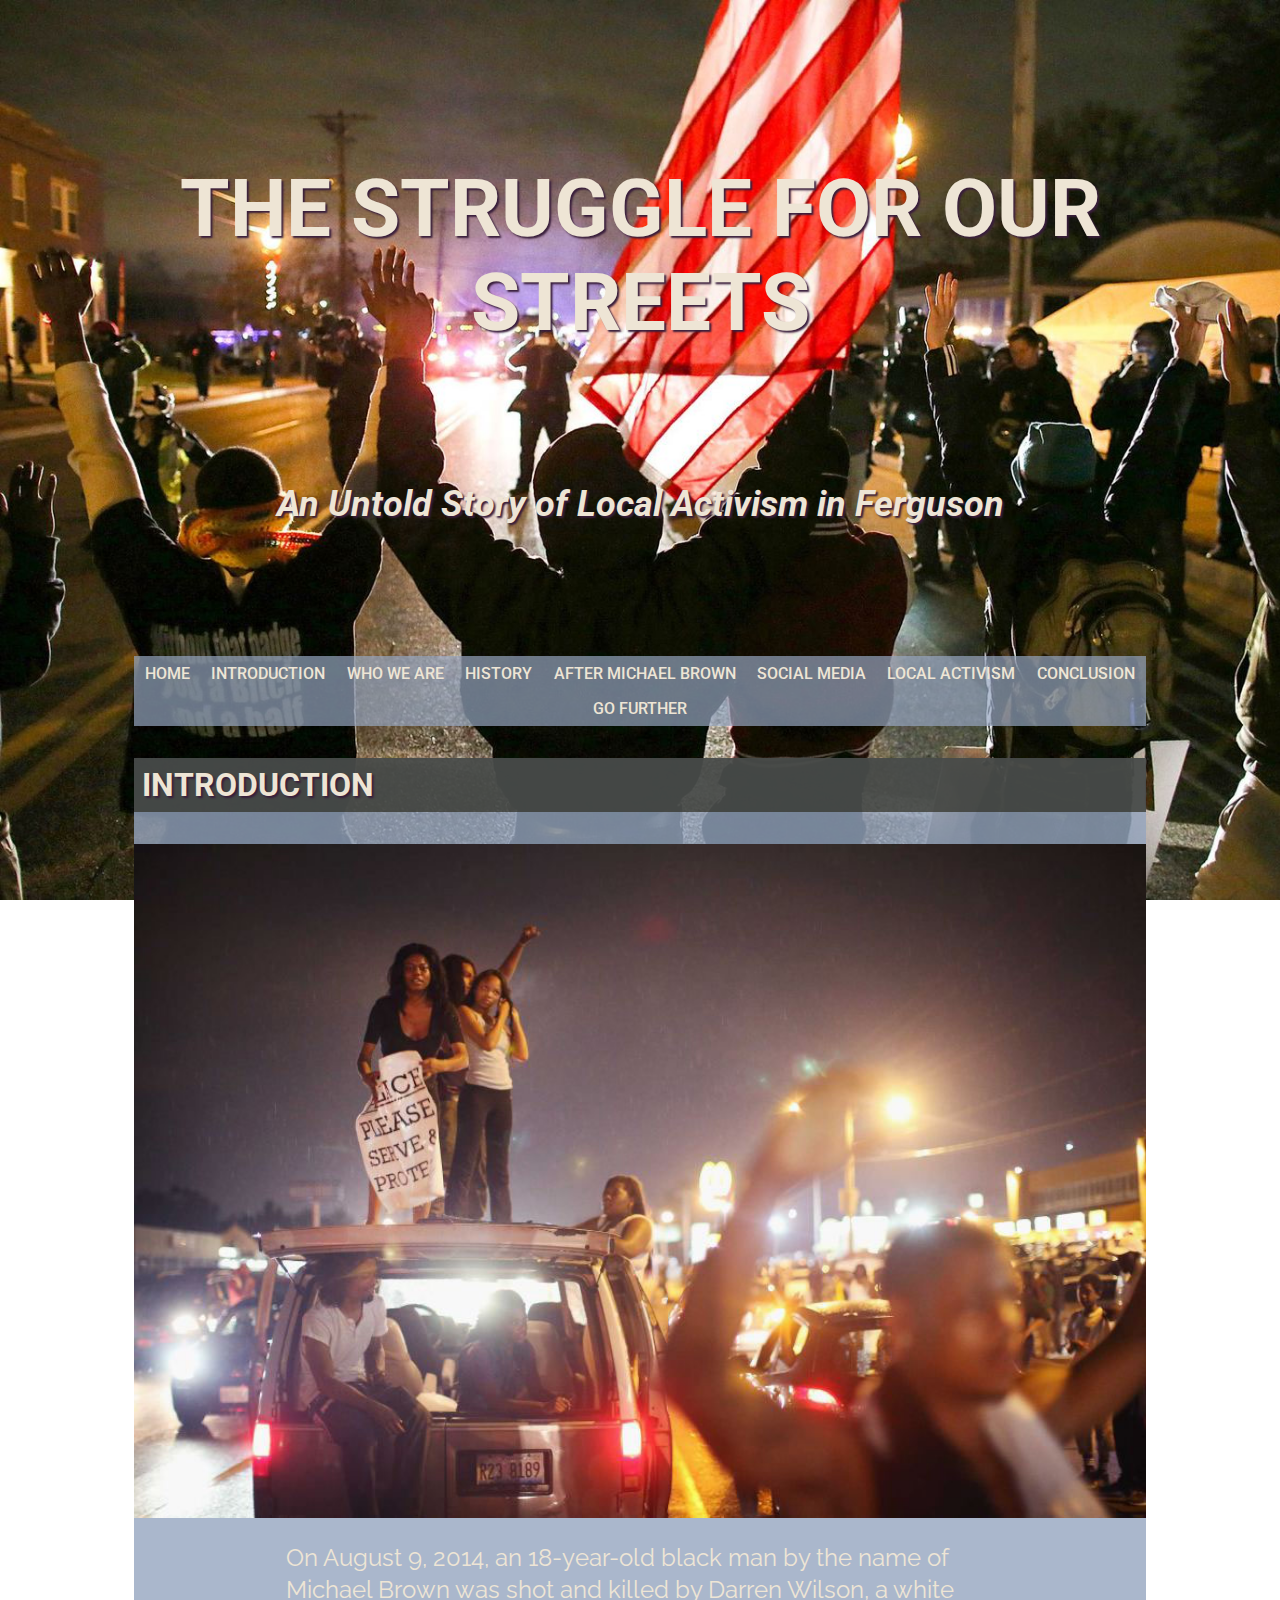
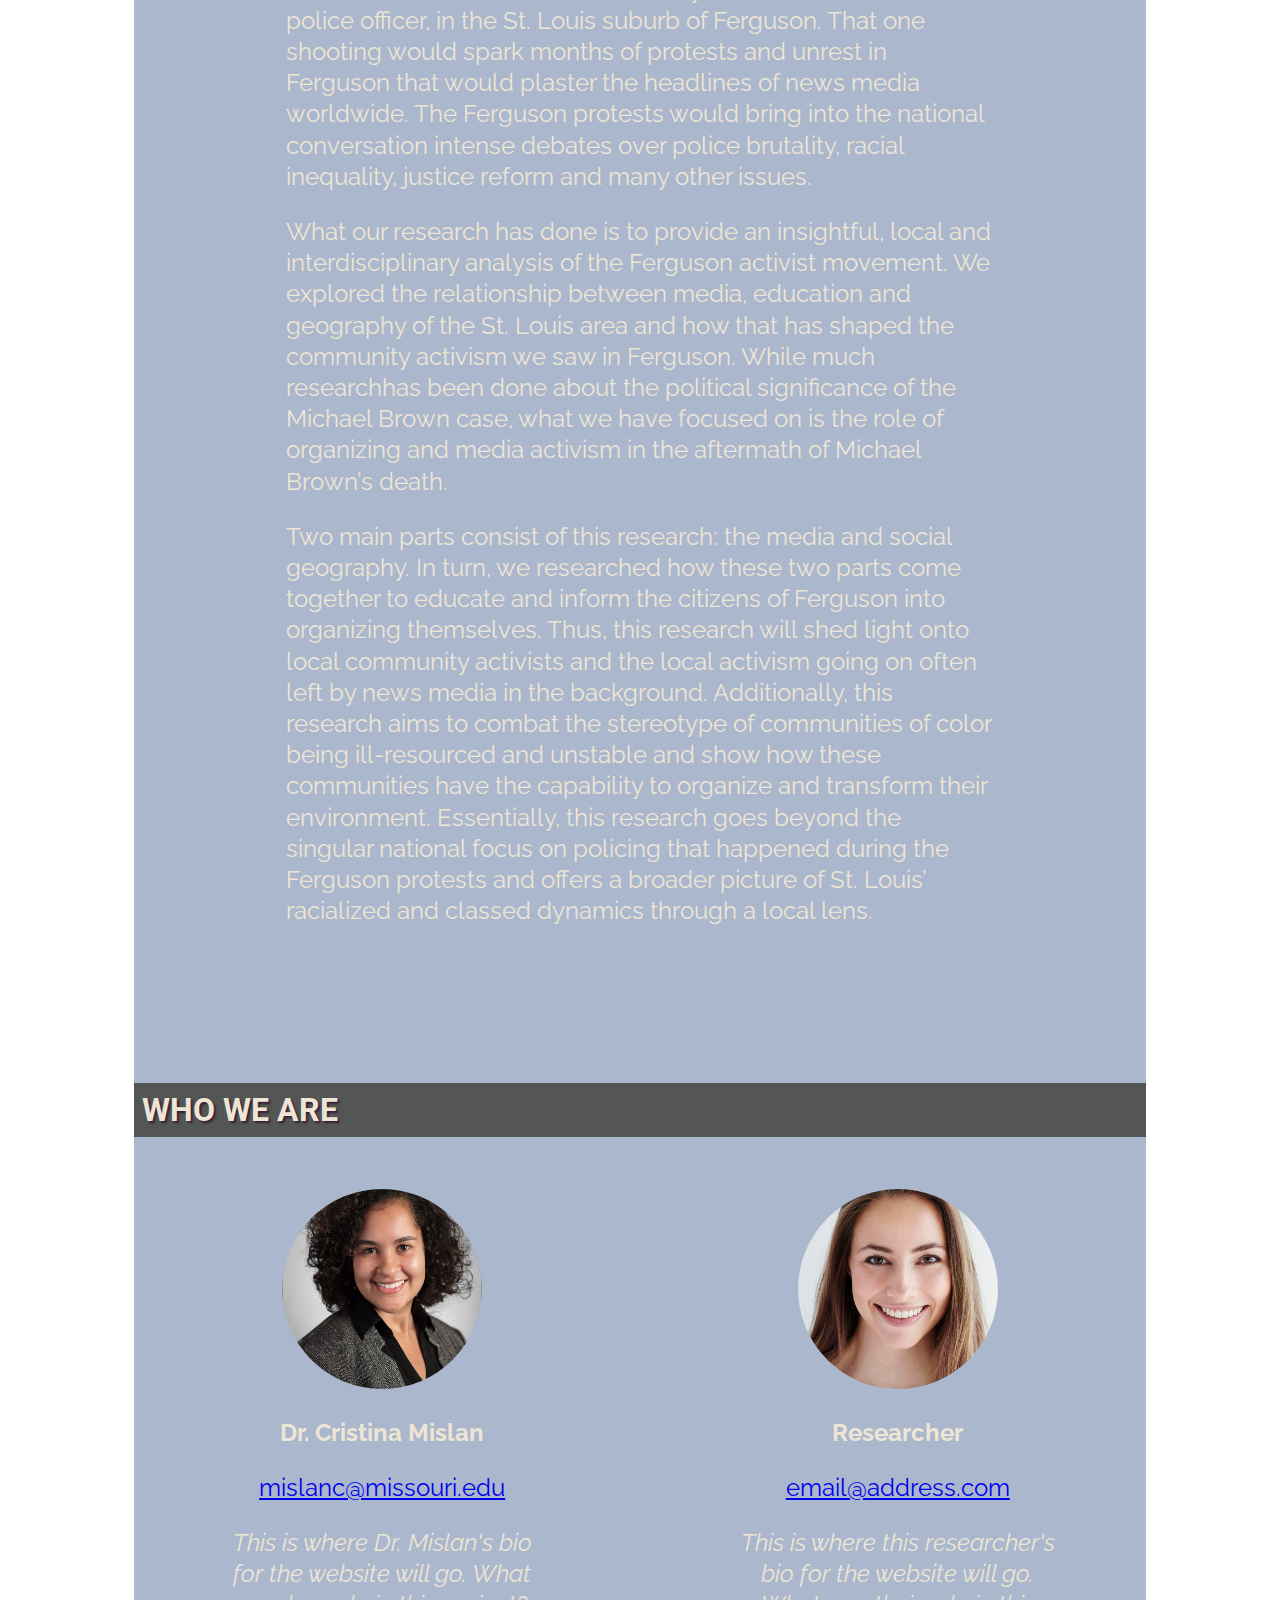
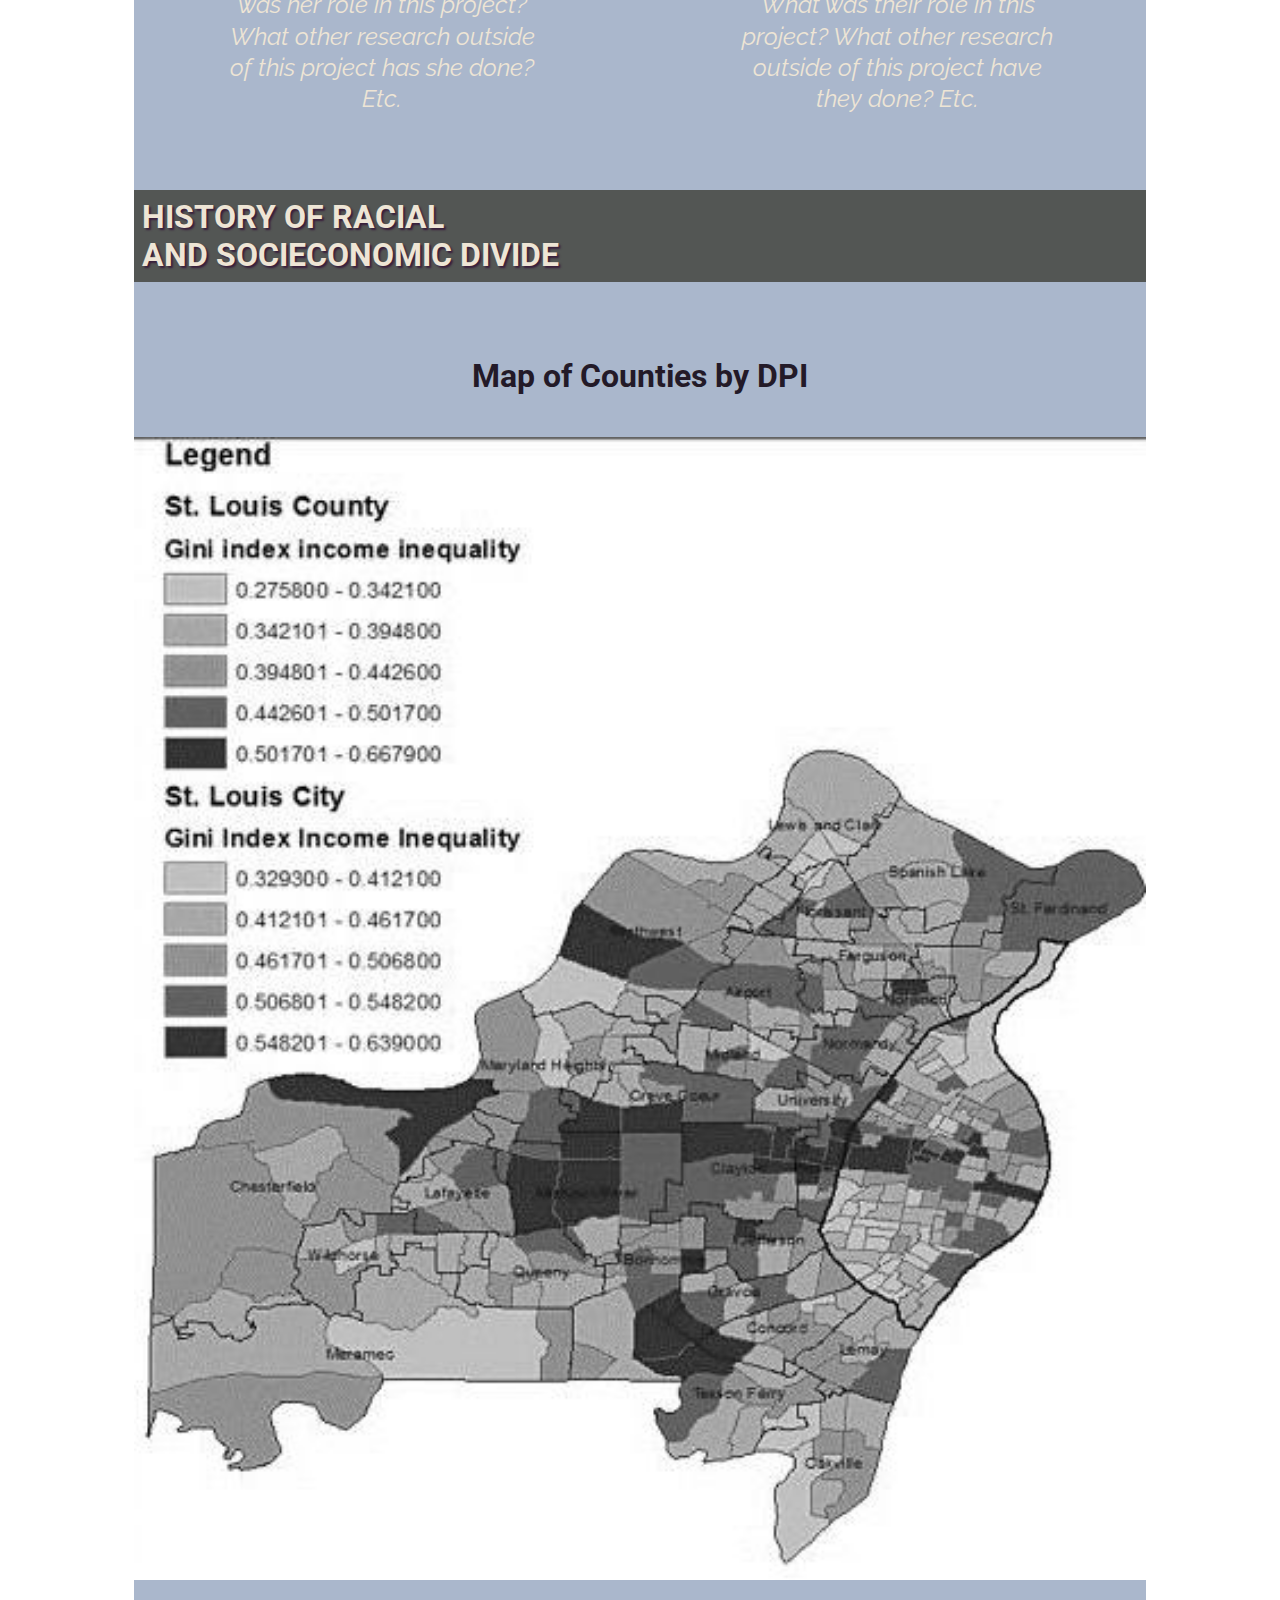
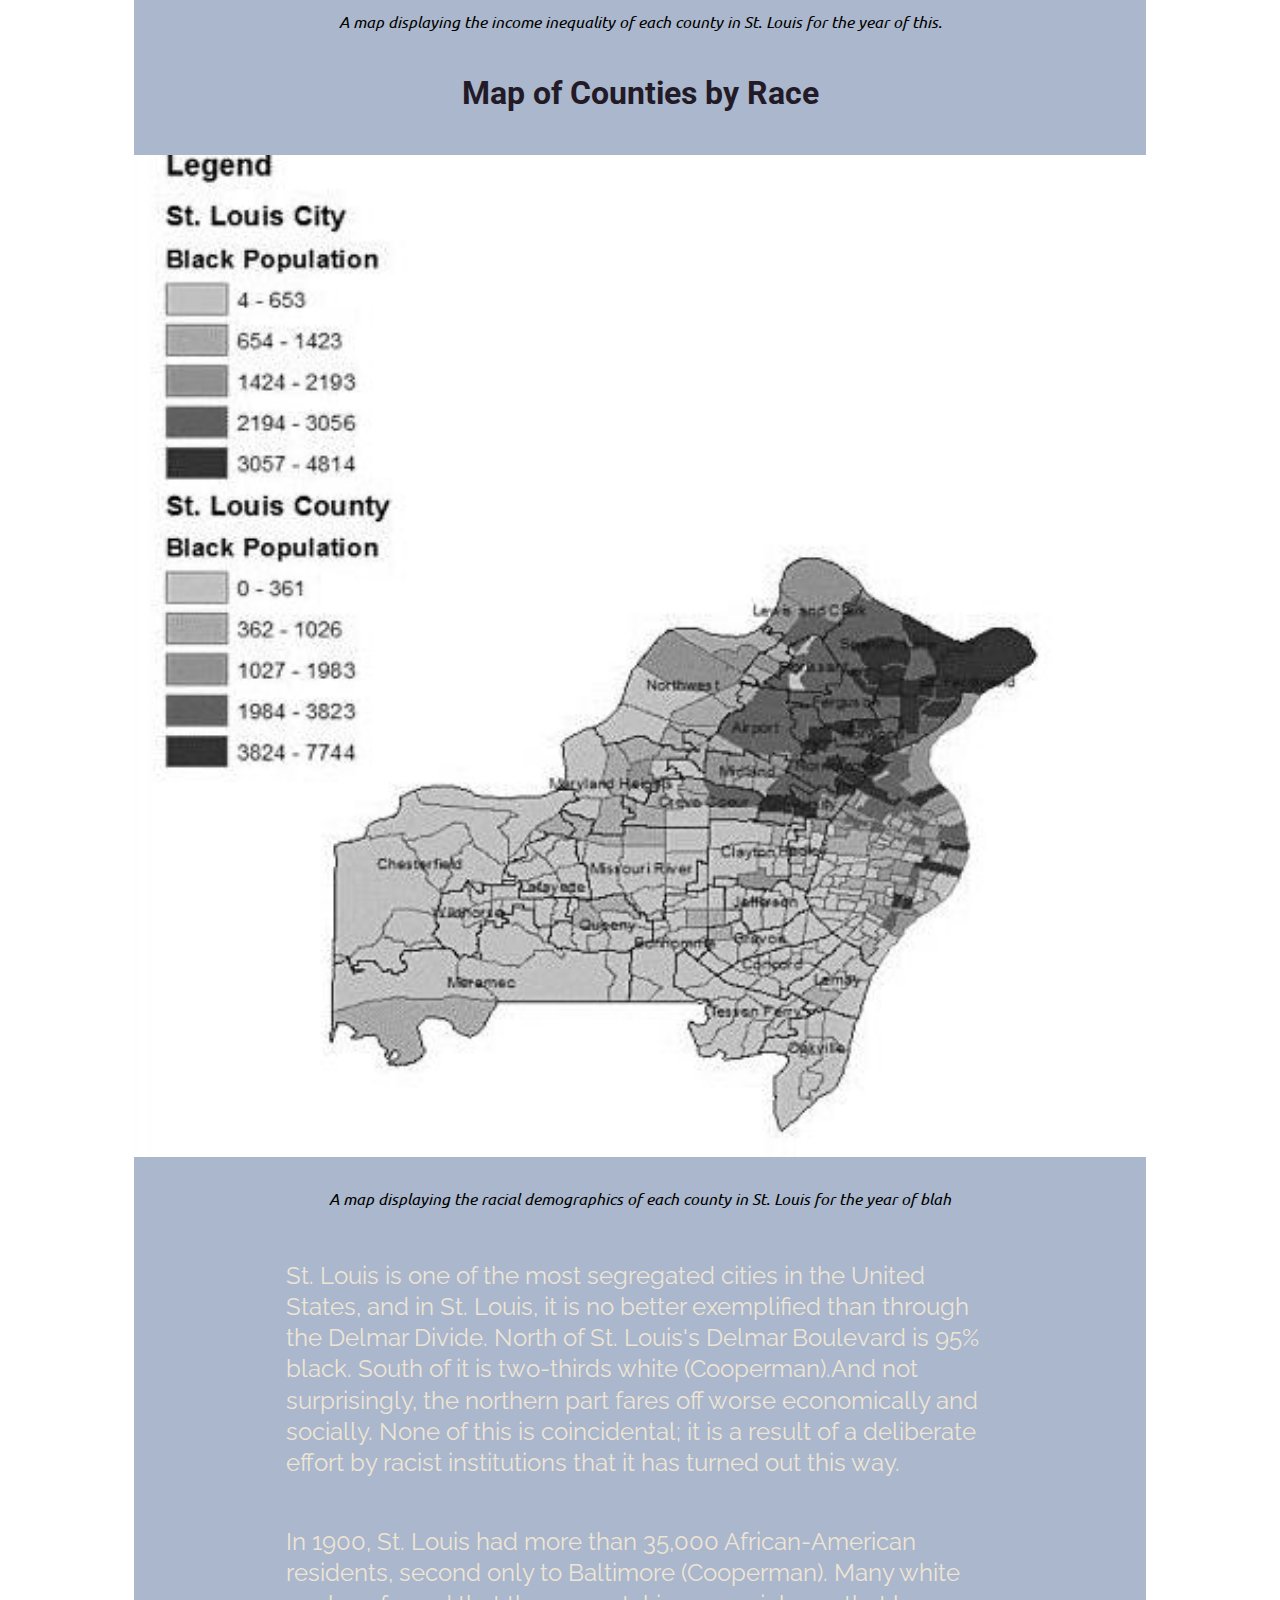
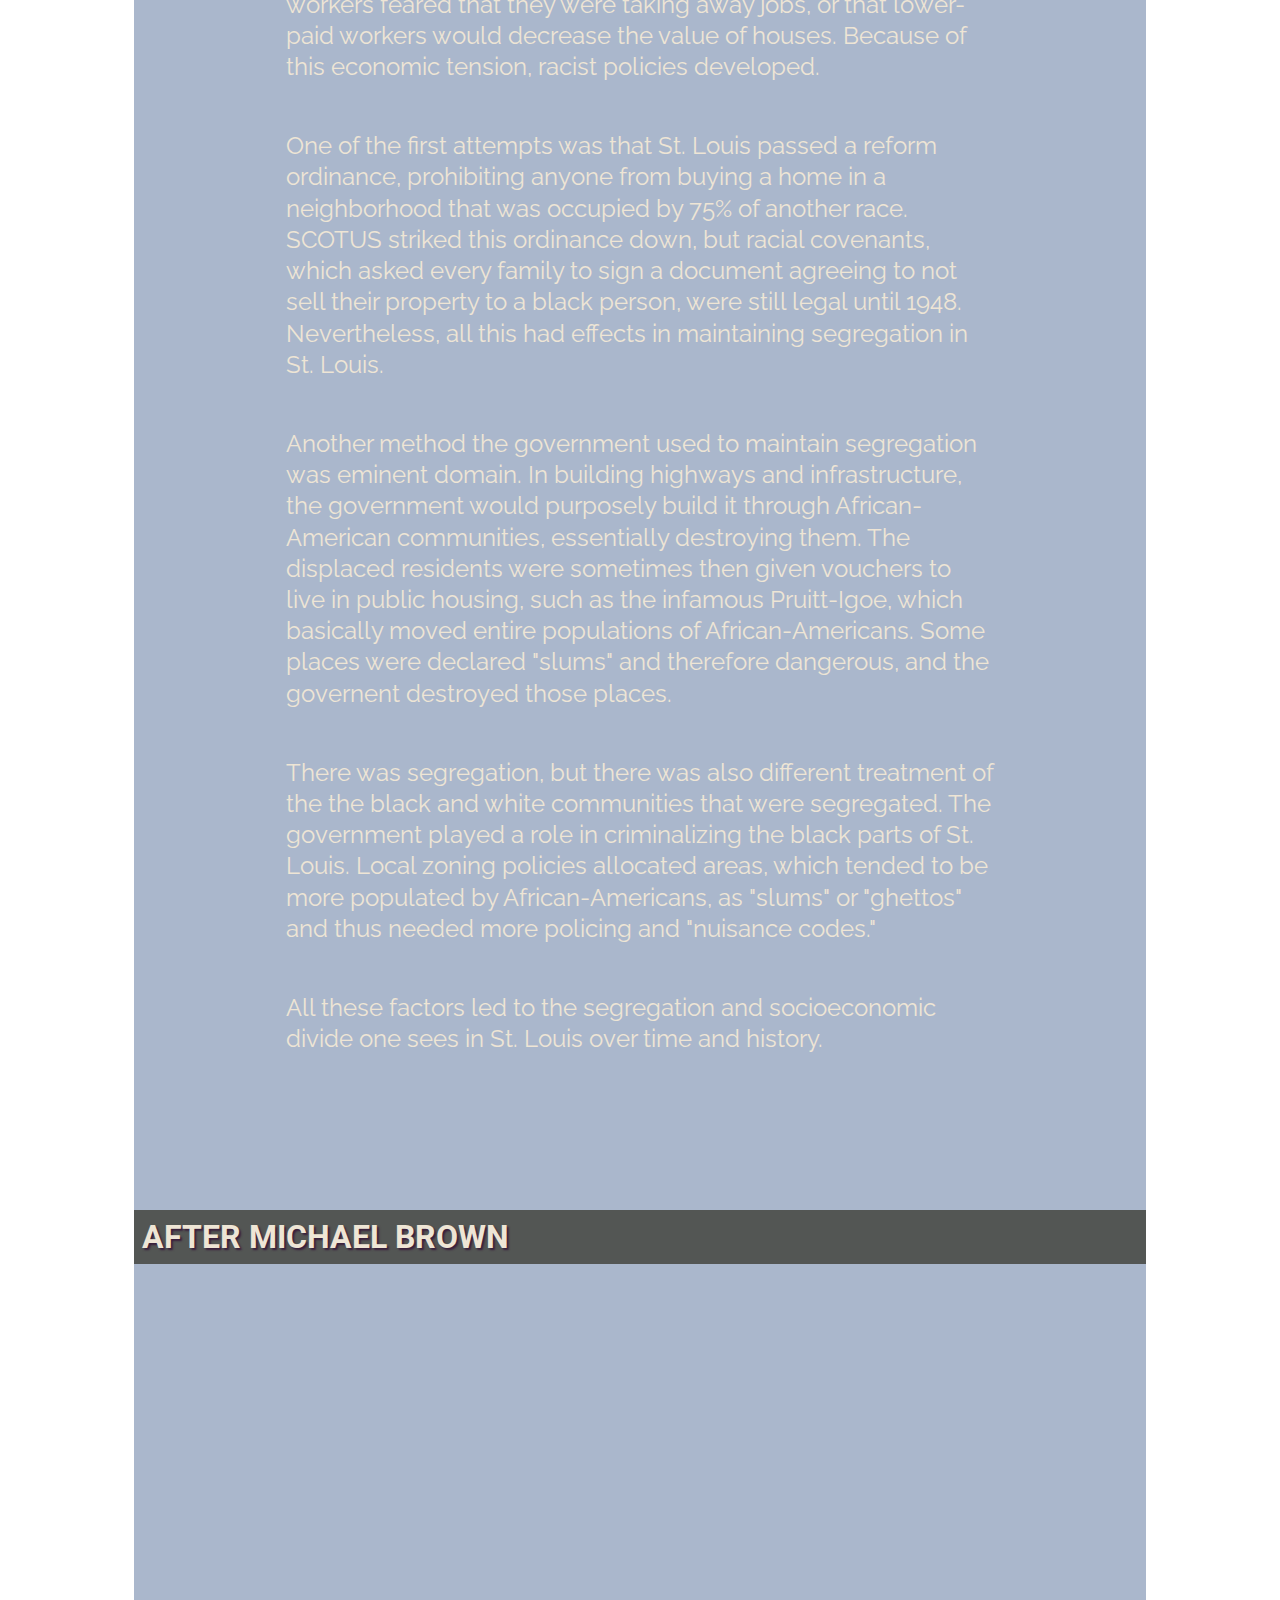
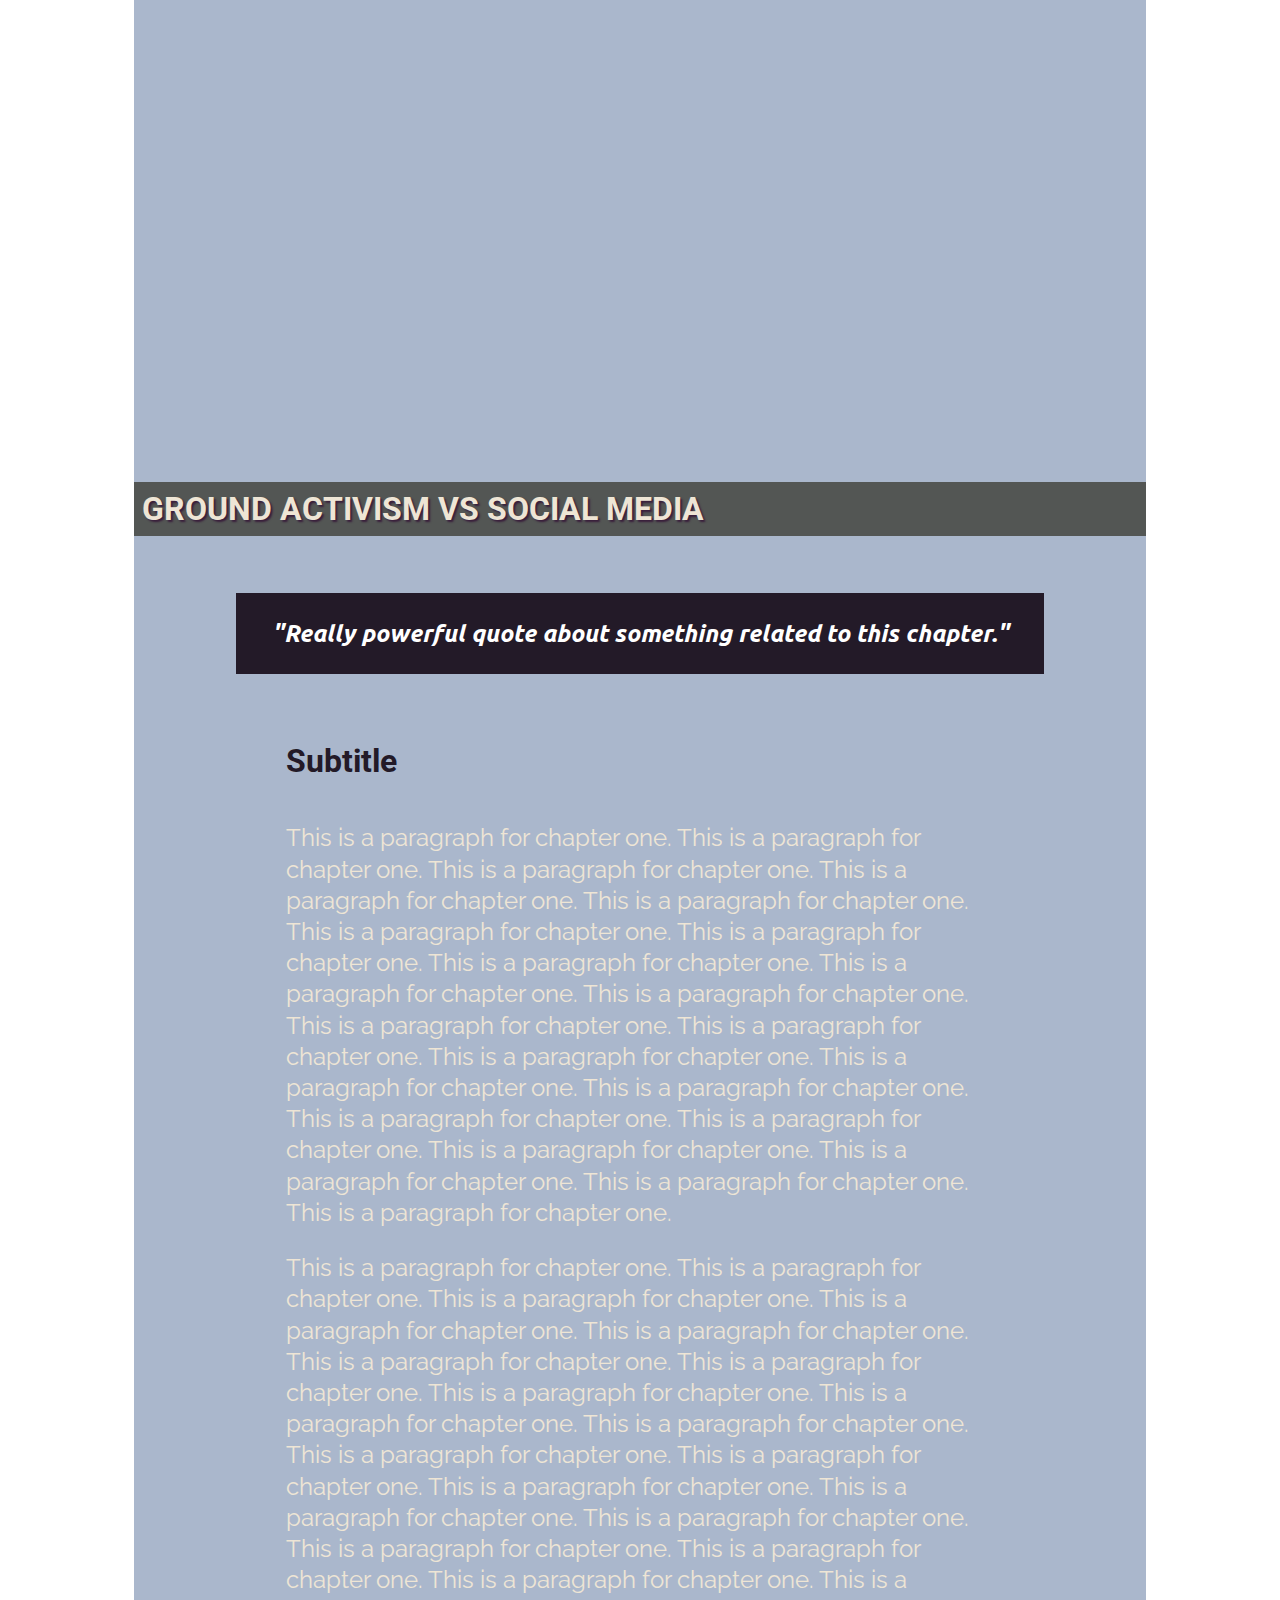
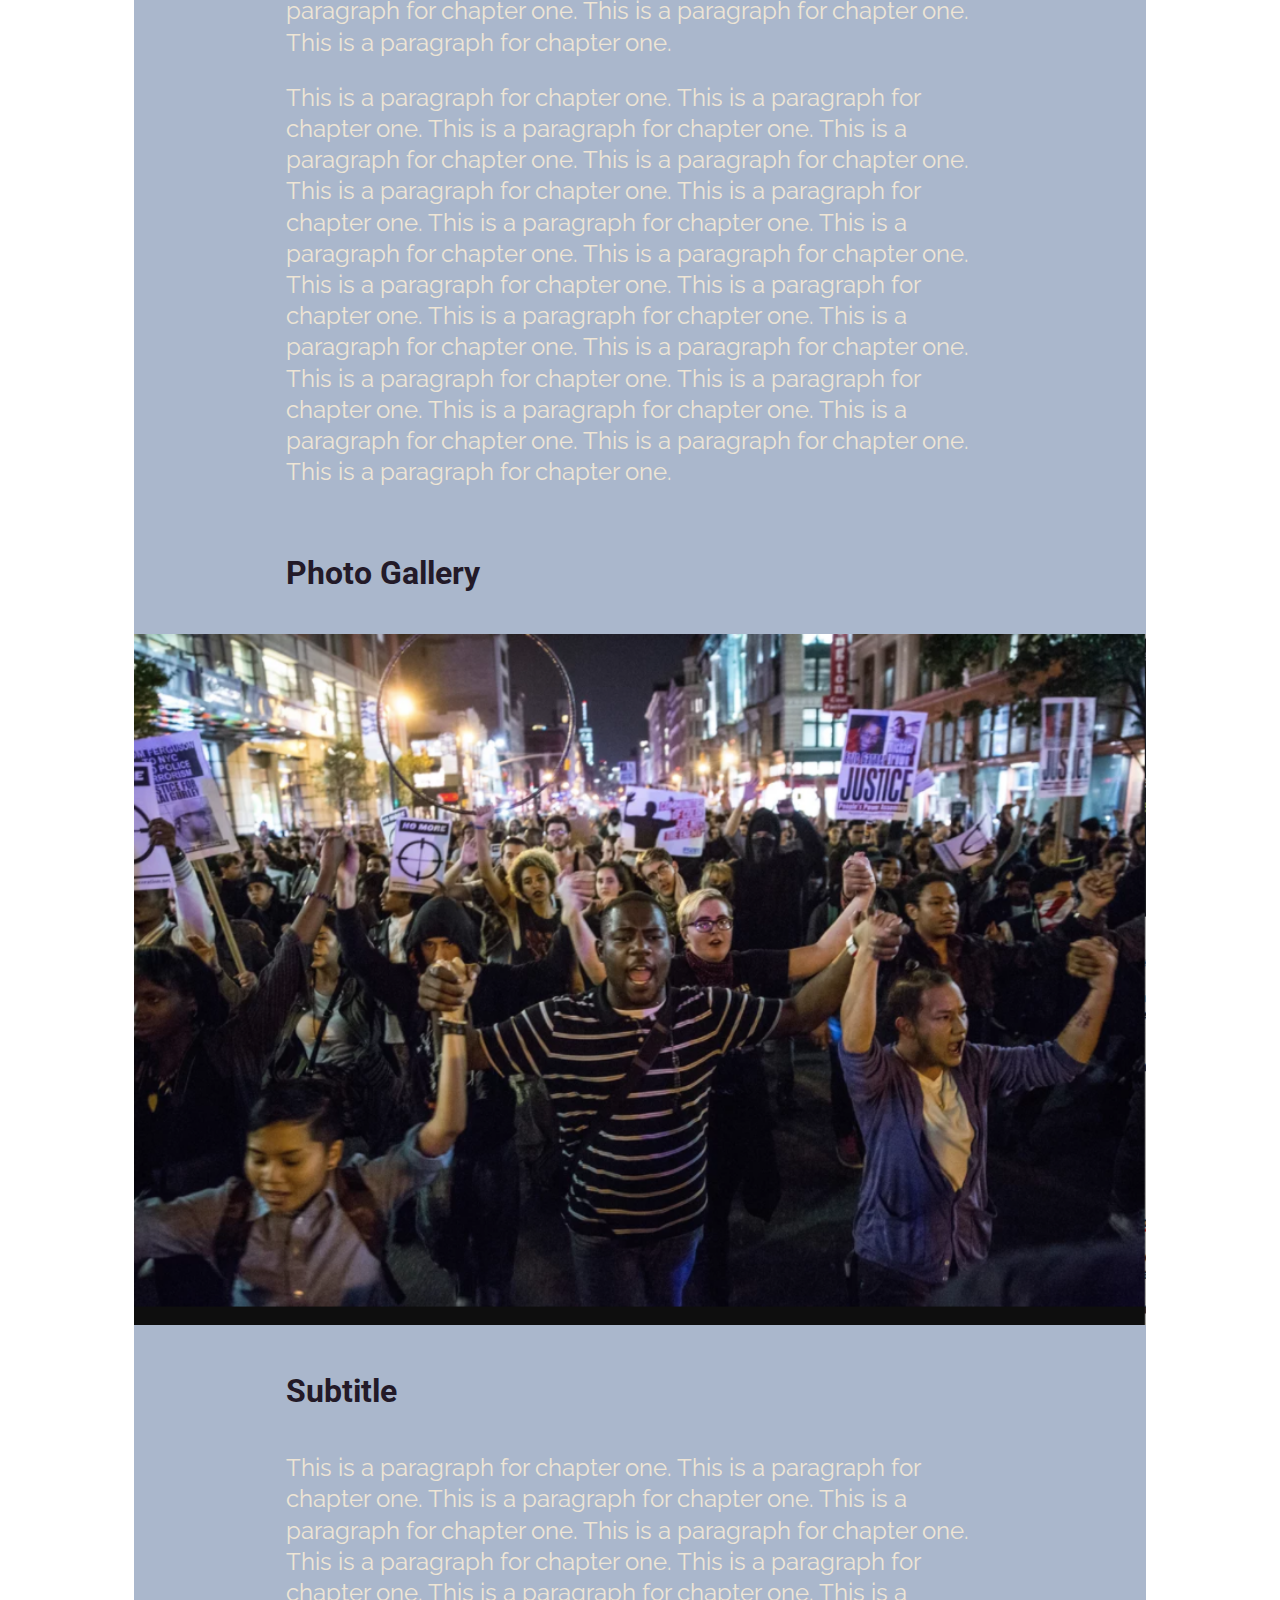
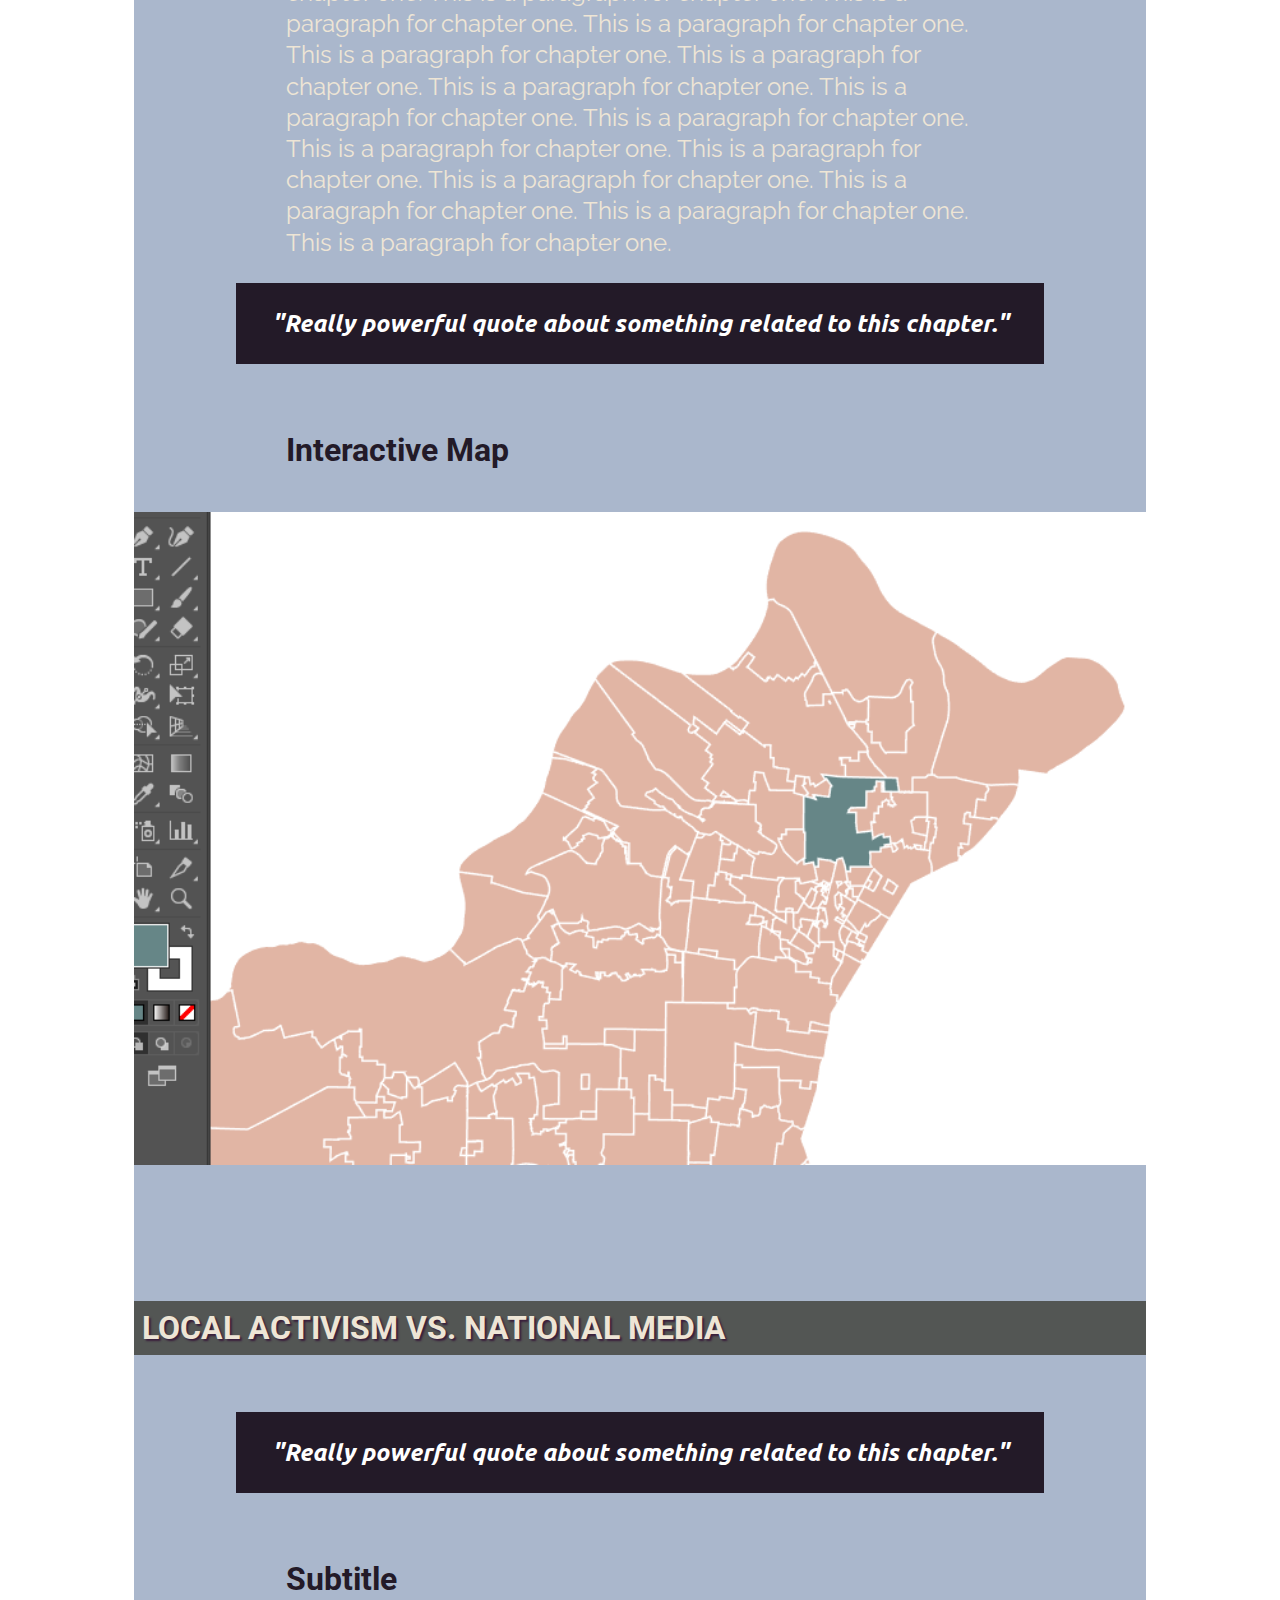
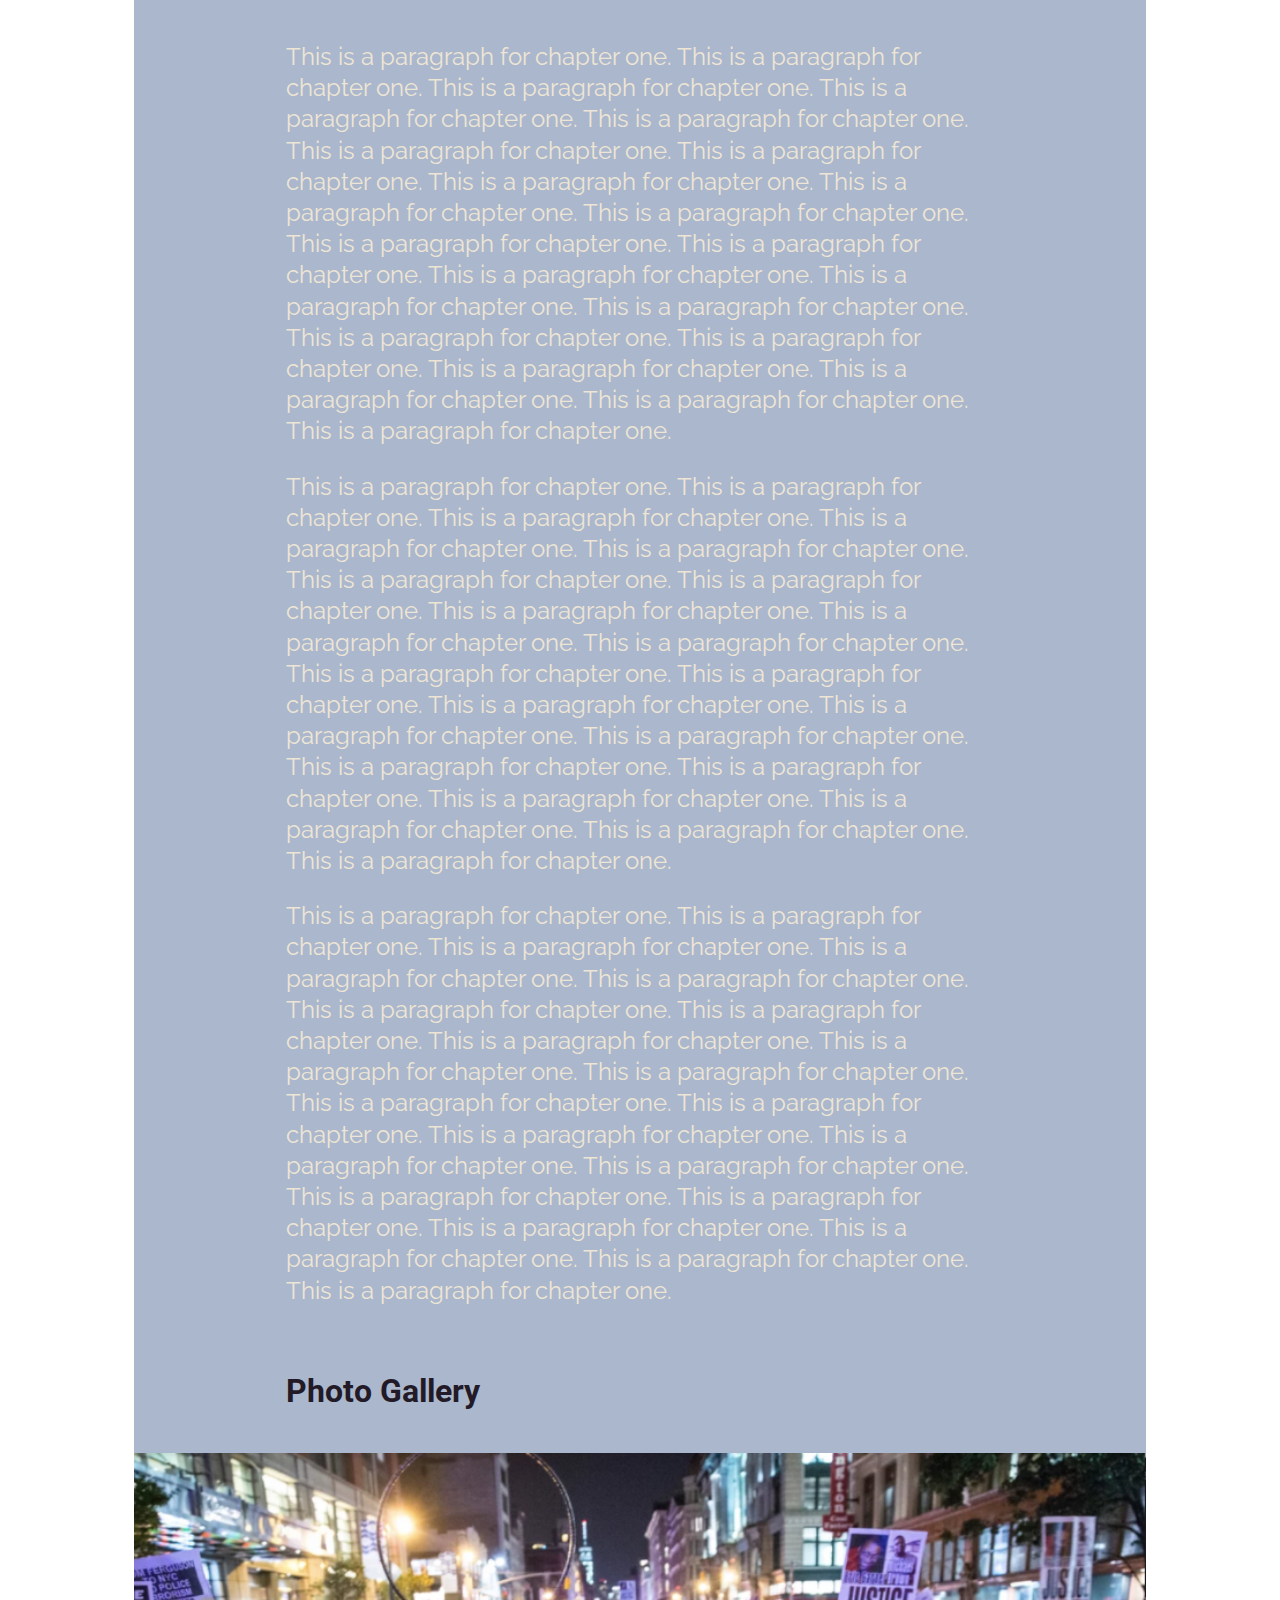
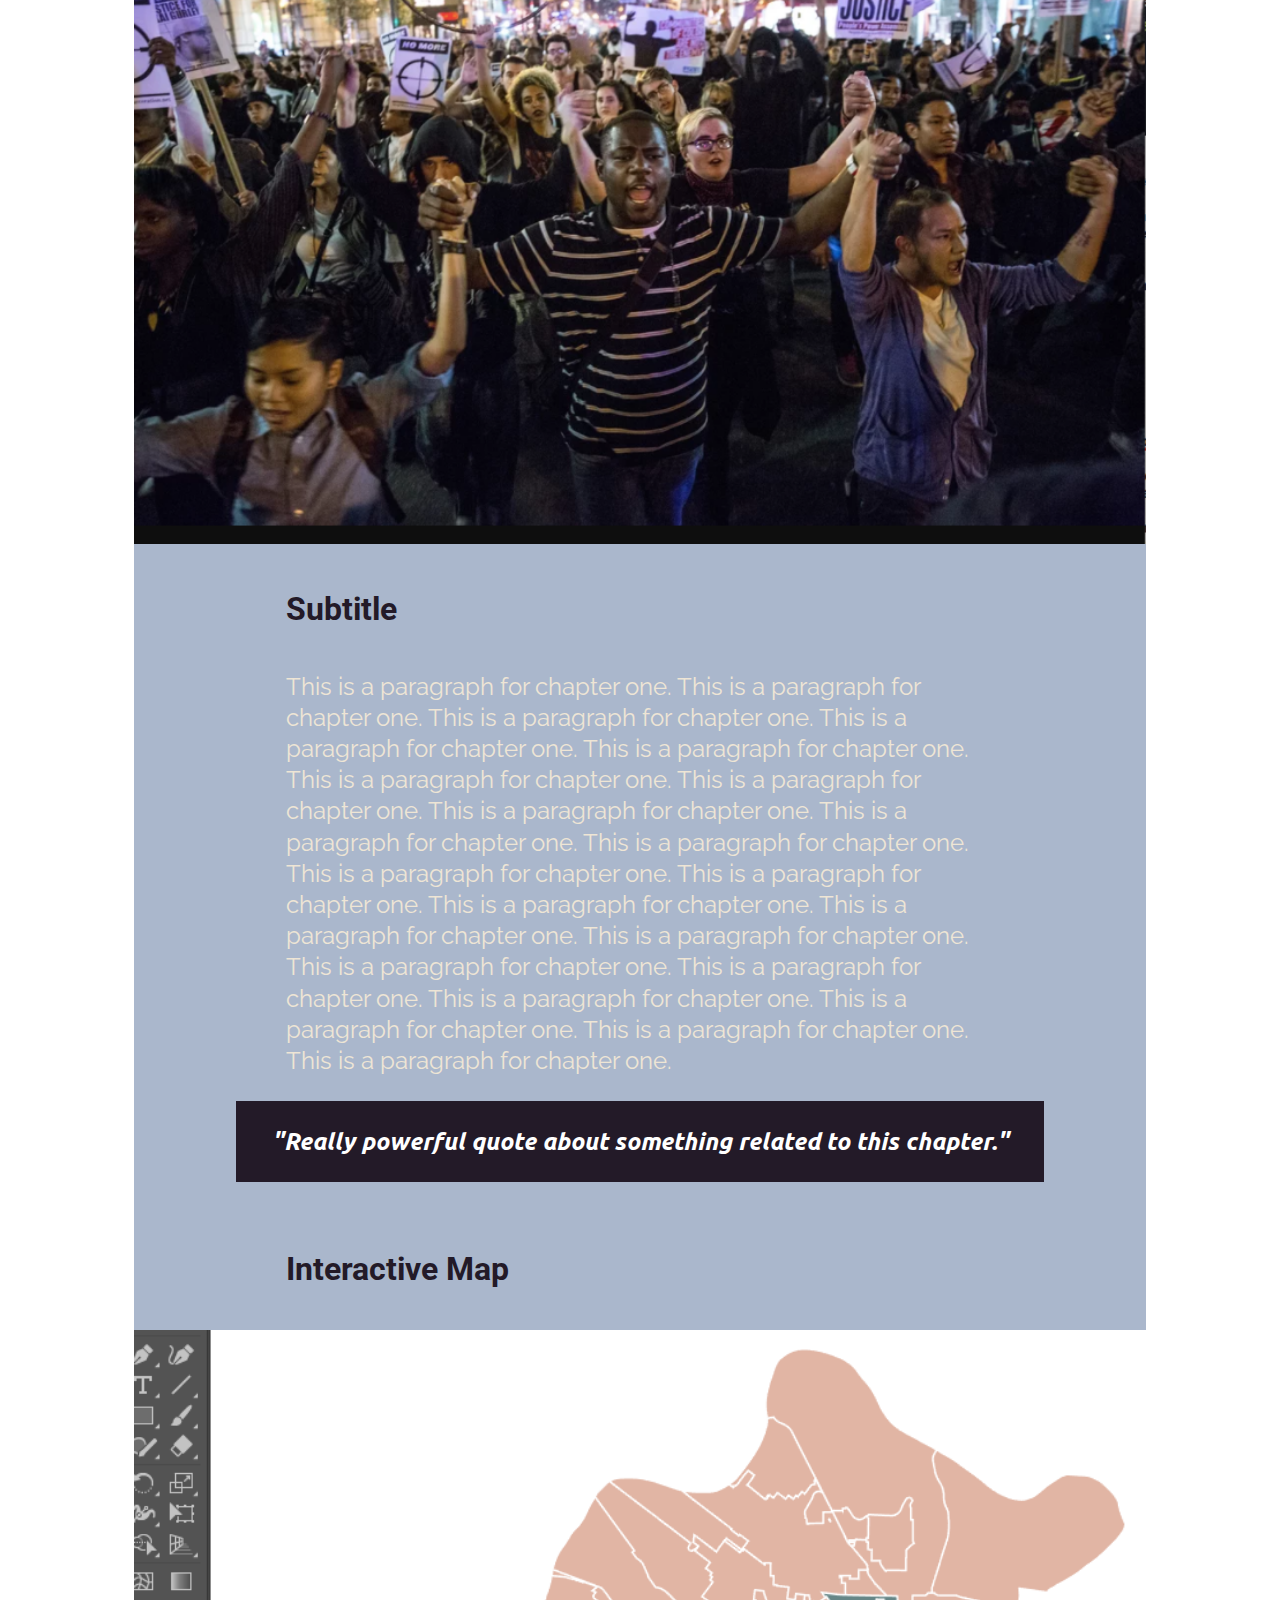
<file: index - copy.html>
<!DOCTYPE html>

<html>
<head>
<meta name="viewport" content="width=device-width, initial-scale=1">
<title>The Struggle For Our Streets</title>
<link rel="stylesheet" href="style - copy.css">
<script src="https://code.jquery.com/jquery-1.12.0.min.js"></script>
<script src="menu.js" type="text/javascript"></script>
<link href="https://fonts.googleapis.com/css?family=Raleway:500,500i,600,600i,700,700i,800,800i,900,900i|Roboto:400,400i,500,500i,700,700i,900,900i|Ubuntu:400,400i,500,500i,700,700i" rel="stylesheet">
<meta charset="UTF-8">


</head>
<body>
<a name="home"></a>
  <div id="container">


    <div id="header">
    <h1>THE STRUGGLE FOR OUR STREETS</h1>
   <!-- A Untold Story about On The Ground Activism in Ferguson. -->
  </div><!--end header div-->
  <div id="subtitle">
    <h2> An Untold Story of Local Activism in Ferguson</h2>
  </div>


<nav>
  <a class="menu-trigger">&#9776;</a>
    <ul>
              <li><a href="#home">HOME</a></li>
              <li><a href="#intro">INTRODUCTION</a></li>
              <li><a href="#whoweare">WHO WE ARE</a></li>
              <li><a href="#history">HISTORY</a></li>
              <li><a href="#timeline">AFTER MICHAEL BROWN</a></li>
              <li><a href="#socialmedia">SOCIAL MEDIA</a></li>
              <li><a href="#local">LOCAL ACTIVISM</a></li>
              <li><a href="#conclusion">CONCLUSION</a></li>
              <li><a href="#gofurther">GO FURTHER</a></li>
          </ul>
</nav>

<div class="layer">

<a name="intro"></a>
<h3> INTRODUCTION </h3>
  <div class="article">
    <img src="img/intropicsample.jpg" alt="Intro photo"/>
    <div class="section1">
  <p>On August 9, 2014, an 18-year-old black man by the name of Michael Brown was shot and killed by Darren Wilson, a white police officer, in the St. Louis suburb of Ferguson. That one shooting would spark months of protests and unrest in Ferguson that would plaster the headlines of news media worldwide. The Ferguson protests would bring into the national conversation intense debates over police brutality, racial inequality, justice reform and many other issues.
<p>What our research has done is to provide an insightful, local and interdisciplinary analysis of the Ferguson activist movement. We explored the relationship between media, education and geography of the St. Louis area and how that has shaped the community activism we saw in Ferguson. While much researchhas been done about the political significance of the Michael Brown case, what we have focused on is the role of organizing and media activism in the aftermath of Michael Brown’s death.</p>
<p>Two main parts consist of this research: the media and social geography. In turn, we researched how these two parts come together to educate and inform the citizens of Ferguson into organizing themselves. Thus, this research will shed light onto local community activists and the local activism going on often left by news media in the background. Additionally, this research aims to combat the stereotype of communities of color being ill-resourced and unstable and show how these communities have the capability to organize and transform their environment. Essentially, this research goes beyond the singular national focus on policing that happened during the Ferguson protests and offers a broader picture of St. Louis’ racialized and classed dynamics through a local lens.</p>
  </div><!--closing section1 div-->
</div> <!--end of the article div-->



<a name="whoweare"></a>

<h3> WHO WE ARE </h3>

<!--<h3> Who We Are </h3>-->
<div id="whoweare">
  <div id="authorbox">
    <img src="img/mislan.jpg" alt="Dr. Cristina Mislan"/>
    <p><b>Dr. Cristina Mislan</b></p>
    <p><a href="mailto:mislanc@missouri.edu">mislanc@missouri.edu</a></p>
    <p><i>This is where Dr. Mislan's bio for the website will go. What was her role in this project? What other research outside of this project has she done? Etc.</i></p>
  </div>
  <div id="authorbox">
    <img src="img/researcher.jpg" alt="Researcher Name"/>
    <p><b>Researcher</b></p>
    <p><a href="mailto:mislanc@missouri.edu">email@address.com</a></p>
    <p><i>This is where this researcher's bio for the website will go. What was their role in this project? What other research outside of this project have they done? Etc.</i></p>
  </div><!--end researcher div-->
</div><!--end whoweare div-->


<!--<p> Two main parts consist of this research: the media and social geography. In turn, we researched how these two parts come together to educate and inform the citizens of Ferguson into organizing themselves. Thus, this research will shed light onto local community activists and the local activism going on often left by news media in the background. Additionally, this research aims to combat the stereotype of communities of color being ill-resourced and unstable and show how these communities have the capability to organize and transform their environment. </p>
<p> Essentially, this research goes beyond the singular national focus on policing that happened during the Ferguson protests and offers a broader picture of St. Louis’ racialized and classed dynamics through a local lens.
</p> add this later on to the intro-->

<a name="History"></a>
    <h3>HISTORY OF RACIAL </br> AND SOCIECONOMIC DIVIDE</h3>
    <div class="article">
    <div id="historypic">
      <div id="sociopic">
        <h4>Map of Counties by DPI</h4>
        <img src="map/socioeconomic divide.jpg" alt="Map of Counties by DPI"/>
        <h5>A map displaying the income inequality of each county in St. Louis for the year of this.</h5>
      </div><!--historypic-->
      <div id="racepic">
        <h4>Map of Counties by Race</h4>
        <img src="map/racial divide (2).jpg" alt="Map of Counties by Race"/>
        <h5>A map displaying the racial demographics of each county in St. Louis for the year of blah</h5>
      </div><!--racepic-->
    </div>


    <p>St. Louis is one of the most segregated cities in the United States, and in St. Louis, it is no better exemplified than through the Delmar Divide. North of St. Louis's Delmar Boulevard is 95% black. South of it is two-thirds white (Cooperman).And not surprisingly, the northern part fares off worse economically and socially. None of this is coincidental; it is a result of a deliberate effort by racist institutions that it has turned out this way.</p>
    <p>In 1900, St. Louis had more than 35,000 African-American residents, second only to Baltimore (Cooperman). Many white workers feared that they were taking away jobs, or that lower-paid workers would decrease the value of houses. Because of this economic tension, racist policies developed.</p>
    <p>One of the first attempts was that St. Louis passed a reform ordinance, prohibiting anyone from buying a home in a neighborhood that was occupied by 75% of another race. SCOTUS striked this ordinance down, but racial covenants, which asked every family to sign a document agreeing to not sell their property to a black person, were still legal until 1948. Nevertheless, all this had effects in maintaining segregation in St. Louis.</p>
    <p>Another method the government used to maintain segregation was eminent domain. In building highways and infrastructure, the government would purposely build it through African-American communities, essentially destroying them. The displaced residents were sometimes then given vouchers to live in public housing, such as the infamous Pruitt-Igoe, which basically moved entire populations of African-Americans. Some places were declared "slums" and therefore dangerous, and the governent destroyed those places.</p>
    <p>There was segregation, but there was also different treatment of the the black and white communities that were segregated.  The government played a role in criminalizing the black parts of St. Louis. Local zoning policies allocated areas, which tended to be more populated by African-Americans, as "slums" or "ghettos" and thus needed more policing and "nuisance codes."</p>
    <p>All these factors led to the segregation and socioeconomic divide one sees in St. Louis over time and history.</p>
  </div><!--article-->

<a name="timeline"></a>
<div class="article">
  <h3> AFTER MICHAEL BROWN </h3>
  <div id="timeline">
    <iframe src='https://cdn.knightlab.com/libs/timeline3/latest/embed/index.html?source=1d9ctbukwosuN5cp0UW1nwFWyslvfiSmYWmlzIOA5vMg&font=Default&lang=en&initial_zoom=2&height=650' width='100%' height='650' webkitallowfullscreen mozallowfullscreen allowfullscreen frameborder='0'></iframe>
  </div><!--timeline-->
</div>





<a name="socialmedia"></a>
<h3> GROUND ACTIVISM VS SOCIAL MEDIA </h3>
<div class="article">
  <div class="pullquote">
    <h6> "Really powerful quote about something related to this chapter."</h6>
  </div><!--closing pullquote div-->
  <div class="section2">
    <h4> Subtitle </h4>
    <p> This is a paragraph for chapter one. This is a paragraph for chapter one. This is a paragraph for chapter one. This is a paragraph for chapter one. This is a paragraph for chapter one. This is a paragraph for chapter one. This is a paragraph for chapter one. This is a paragraph for chapter one. This is a paragraph for chapter one.
      This is a paragraph for chapter one. This is a paragraph for chapter one. This is a paragraph for chapter one. This is a paragraph for chapter one. This is a paragraph for chapter one.
      This is a paragraph for chapter one. This is a paragraph for chapter one. This is a paragraph for chapter one. This is a paragraph for chapter one.
      This is a paragraph for chapter one. This is a paragraph for chapter one. This is a paragraph for chapter one. </p>
      <p> This is a paragraph for chapter one. This is a paragraph for chapter one. This is a paragraph for chapter one. This is a paragraph for chapter one. This is a paragraph for chapter one. This is a paragraph for chapter one. This is a paragraph for chapter one. This is a paragraph for chapter one. This is a paragraph for chapter one.
        This is a paragraph for chapter one. This is a paragraph for chapter one. This is a paragraph for chapter one. This is a paragraph for chapter one. This is a paragraph for chapter one.
        This is a paragraph for chapter one. This is a paragraph for chapter one. This is a paragraph for chapter one. This is a paragraph for chapter one.
        This is a paragraph for chapter one. This is a paragraph for chapter one. This is a paragraph for chapter one. </p>
        <p> This is a paragraph for chapter one. This is a paragraph for chapter one. This is a paragraph for chapter one. This is a paragraph for chapter one. This is a paragraph for chapter one. This is a paragraph for chapter one. This is a paragraph for chapter one. This is a paragraph for chapter one. This is a paragraph for chapter one.
          This is a paragraph for chapter one. This is a paragraph for chapter one. This is a paragraph for chapter one. This is a paragraph for chapter one. This is a paragraph for chapter one.
          This is a paragraph for chapter one. This is a paragraph for chapter one. This is a paragraph for chapter one. This is a paragraph for chapter one.
          This is a paragraph for chapter one. This is a paragraph for chapter one. This is a paragraph for chapter one. </p>
        </div><!--closing section2 div-->

<div id="gallery">
<h4>Photo Gallery</h4>
<img id="photogallery" src="img/holdinghands.jpg" alt="Ferguson Photo Gallery" />
</div><!--closing gallery div-->
<div class="section3">
<h4> Subtitle </h4>
<p>This is a paragraph for chapter one. This is a paragraph for chapter one. This is a paragraph for chapter one. This is a paragraph for chapter one. This is a paragraph for chapter one. This is a paragraph for chapter one. This is a paragraph for chapter one. This is a paragraph for chapter one. This is a paragraph for chapter one.
  This is a paragraph for chapter one. This is a paragraph for chapter one. This is a paragraph for chapter one. This is a paragraph for chapter one. This is a paragraph for chapter one.
  This is a paragraph for chapter one. This is a paragraph for chapter one. This is a paragraph for chapter one. This is a paragraph for chapter one.
  This is a paragraph for chapter one. This is a paragraph for chapter one. This is a paragraph for chapter one. </p>
  <h6> "Really powerful quote about something related to this chapter."</h6>
</div><!--closing section3 div-->
<div class="section4">
<h4> Interactive Map </h4>
<div id="map">
<img id="interactivemap" src="map/interactivemap.png" alt="Interactive Map"/>
</div><!--closing map div-->
</div><!--closing section4 div-->
</div> <!--end of the article div-->

<a name="local"></a>
<h3> LOCAL ACTIVISM VS. NATIONAL MEDIA </h3>
<div class="article">
  <div class="pullquote">
    <h6> "Really powerful quote about something related to this chapter."</h6>
  </div><!--closing pullquote div-->
  <div class="section2">
    <h4> Subtitle </h4>
    <p> This is a paragraph for chapter one. This is a paragraph for chapter one. This is a paragraph for chapter one. This is a paragraph for chapter one. This is a paragraph for chapter one. This is a paragraph for chapter one. This is a paragraph for chapter one. This is a paragraph for chapter one. This is a paragraph for chapter one.
      This is a paragraph for chapter one. This is a paragraph for chapter one. This is a paragraph for chapter one. This is a paragraph for chapter one. This is a paragraph for chapter one.
      This is a paragraph for chapter one. This is a paragraph for chapter one. This is a paragraph for chapter one. This is a paragraph for chapter one.
      This is a paragraph for chapter one. This is a paragraph for chapter one. This is a paragraph for chapter one. </p>
      <p> This is a paragraph for chapter one. This is a paragraph for chapter one. This is a paragraph for chapter one. This is a paragraph for chapter one. This is a paragraph for chapter one. This is a paragraph for chapter one. This is a paragraph for chapter one. This is a paragraph for chapter one. This is a paragraph for chapter one.
        This is a paragraph for chapter one. This is a paragraph for chapter one. This is a paragraph for chapter one. This is a paragraph for chapter one. This is a paragraph for chapter one.
        This is a paragraph for chapter one. This is a paragraph for chapter one. This is a paragraph for chapter one. This is a paragraph for chapter one.
        This is a paragraph for chapter one. This is a paragraph for chapter one. This is a paragraph for chapter one. </p>
        <p> This is a paragraph for chapter one. This is a paragraph for chapter one. This is a paragraph for chapter one. This is a paragraph for chapter one. This is a paragraph for chapter one. This is a paragraph for chapter one. This is a paragraph for chapter one. This is a paragraph for chapter one. This is a paragraph for chapter one.
          This is a paragraph for chapter one. This is a paragraph for chapter one. This is a paragraph for chapter one. This is a paragraph for chapter one. This is a paragraph for chapter one.
          This is a paragraph for chapter one. This is a paragraph for chapter one. This is a paragraph for chapter one. This is a paragraph for chapter one.
          This is a paragraph for chapter one. This is a paragraph for chapter one. This is a paragraph for chapter one. </p>
        </div><!--closing section2 div-->
  <div id="gallery">
    <h4> Photo Gallery</h4>
    <img id="photogallery" src="img/holdinghands.jpg" alt="Ferguson Photo Gallery" />
  </div><!--closing gallery div-->
  <div class="section3">
    <h4> Subtitle </h4>
   <p> This is a paragraph for chapter one. This is a paragraph for chapter one. This is a paragraph for chapter one. This is a paragraph for chapter one. This is a paragraph for chapter one. This is a paragraph for chapter one. This is a paragraph for chapter one. This is a paragraph for chapter one. This is a paragraph for chapter one.
  This is a paragraph for chapter one. This is a paragraph for chapter one. This is a paragraph for chapter one. This is a paragraph for chapter one. This is a paragraph for chapter one.
  This is a paragraph for chapter one. This is a paragraph for chapter one. This is a paragraph for chapter one. This is a paragraph for chapter one.
  This is a paragraph for chapter one. This is a paragraph for chapter one. This is a paragraph for chapter one. </p>
  <h6> "Really powerful quote about something related to this chapter."</h6>
  </div><!--closing section3 div-->
  <div class="section4">
    <h4> Interactive Map </h4>
    <div id="map">
      <img id="interactivemap" src="map/interactivemap.png" alt="Interactive Map"/>
    </div><!--closing map div-->
  </div><!--closing section4 div-->
</div><!--article-->

<a name="conclusion"></a>
<h3> CONCLUSION</h3>
<div class="article">
  <div class="pullquote">
    <h6> "Really powerful quote about something related to this chapter."</h6>
  </div><!--closing pullquote div-->
  <div class="section2">
    <h4> Subtitle </h4>
    <p> This is a paragraph for chapter one. This is a paragraph for chapter one. This is a paragraph for chapter one. This is a paragraph for chapter one. This is a paragraph for chapter one. This is a paragraph for chapter one. This is a paragraph for chapter one. This is a paragraph for chapter one. This is a paragraph for chapter one.
      This is a paragraph for chapter one. This is a paragraph for chapter one. This is a paragraph for chapter one. This is a paragraph for chapter one. This is a paragraph for chapter one.
      This is a paragraph for chapter one. This is a paragraph for chapter one. This is a paragraph for chapter one. This is a paragraph for chapter one.
      This is a paragraph for chapter one. This is a paragraph for chapter one. This is a paragraph for chapter one. </p>
      <p> This is a paragraph for chapter one. This is a paragraph for chapter one. This is a paragraph for chapter one. This is a paragraph for chapter one. This is a paragraph for chapter one. This is a paragraph for chapter one. This is a paragraph for chapter one. This is a paragraph for chapter one. This is a paragraph for chapter one.
        This is a paragraph for chapter one. This is a paragraph for chapter one. This is a paragraph for chapter one. This is a paragraph for chapter one. This is a paragraph for chapter one.
        This is a paragraph for chapter one. This is a paragraph for chapter one. This is a paragraph for chapter one. This is a paragraph for chapter one.
        This is a paragraph for chapter one. This is a paragraph for chapter one. This is a paragraph for chapter one. </p>
        <p> This is a paragraph for chapter one. This is a paragraph for chapter one. This is a paragraph for chapter one. This is a paragraph for chapter one. This is a paragraph for chapter one. This is a paragraph for chapter one. This is a paragraph for chapter one. This is a paragraph for chapter one. This is a paragraph for chapter one.
          This is a paragraph for chapter one. This is a paragraph for chapter one. This is a paragraph for chapter one. This is a paragraph for chapter one. This is a paragraph for chapter one.
          This is a paragraph for chapter one. This is a paragraph for chapter one. This is a paragraph for chapter one. This is a paragraph for chapter one.
          This is a paragraph for chapter one. This is a paragraph for chapter one. This is a paragraph for chapter one. </p>
        </div><!--closing section2 div-->

<div id="gallery">
<h4> Photo Gallery</h4>
<img id="photogallery" src="img/holdinghands.jpg" alt="Ferguson Photo Gallery" />
</div><!--closing gallery div-->
<div class="section3">
<h4> Subtitle </h4>
<p> This is a paragraph for chapter one. This is a paragraph for chapter one. This is a paragraph for chapter one. This is a paragraph for chapter one. This is a paragraph for chapter one. This is a paragraph for chapter one. This is a paragraph for chapter one. This is a paragraph for chapter one. This is a paragraph for chapter one.
  This is a paragraph for chapter one. This is a paragraph for chapter one. This is a paragraph for chapter one. This is a paragraph for chapter one. This is a paragraph for chapter one.
  This is a paragraph for chapter one. This is a paragraph for chapter one. This is a paragraph for chapter one. This is a paragraph for chapter one.
  This is a paragraph for chapter one. This is a paragraph for chapter one. This is a paragraph for chapter one. </p>
  <h6> "Really powerful quote about something related to this chapter."</h6>
</div><!--closing section3 div-->
<div class="section4">
<h4> Interactive Map </h4>
<div id="map">
<img id="interactivemap" src="map/interactivemap.png" alt="Interactive Map"/>
</div><!--closing map div-->
</div><!--closing section4 div-->
</div>


<a name="gofurther"></a>
<h3> GO FURTHER</h3>
<div id="gofurther">
<div id="link">
<p><a href="https://www.nbcnews.com/storyline/michael-brown-shooting/three-years-after-michael-brown-s-death-has-ferguson-changed-n791081">Three Years After Michael Brown’s Death, Has Ferguson Changed?</a></p>
<p>-NBC News</p>
</div>
<img src="img/guardian.jpg" alt="NBC News"/>
<div id="link">
<p><a href="http://www.bbc.com/news/world-us-canada-30193354">Ferguson unrest: From shooting to nationwide protests</a></p>
<p>-BBC</p>
</div>
<img/>
<div id="link">
<p><a href="https://www.theguardian.com/us-news/2017/sep/22/st-louis-missouri-ferguson-protests-black-lives-matter">St Louis protests: three years since Ferguson, why hasn't anything changed?</a></p>
<p>-The Guardian</p>
</div>
<img/>
<div id="link">
<p><a href="https://www.huffingtonpost.com/entry/ferguson-protests-municipal-court-reform_us_55a90e4be4b0c5f0322d0cf1">The Ferguson Protests Worked</a></p>
<p>-The Huffington Post</p>
</div>
<img/>
<div id="link">
<p><a href="https://www.smithsonianmag.com/arts-culture/photos-from-heart-ferguson-protests-180955737/">Photos From the Heart of the Ferguson Protests</a></p>
<p>-Smithsonian</p>
</div>
<img/>
<div id="link">
<p><a href="https://www.usatoday.com/story/news/nation/2014/12/01/ferguson-struggles-to-understand-move-to-violence/70120308/">Ferguson struggles to grasp why protests turned violent</a></p>
<p>-USA Today</p>
</div>
<img/>

</div><!--end go further div-->






<p id="footer">Copyright &copy; 2017</p>
</div><!--end layer div-->
</div><!--end container div-->
</body>
</html>
</file>
<file: style - copy.css>
body{
  background-image: url("img/BackgroundPhoto.jpg");
  background-repeat: no-repeat;
  /*background-color:#CABAD2;*/
  background-attachment: fixed;
  background-size: cover;

}

html{
  font-size:100%;
}


.layer {
  background-color: rgba(149,165,191,0.8);
}

#header{
    text-align: center;
    font-size: 1.5em;
    font-weight: bold;
    font-family:'Roboto', Helvetica, sans-serif;
    color: #EEE5D5;
    text-shadow: 2px 2px 2px #391E3B;
    padding: 50px 0 50px 0;

}

#subtitle{
/*background-color:#CABAD2;*/
color: white;
text-align:center;
font-size: 1.0em;
font-family:'Roboto', Helvetica, sans-serif;
font-weight: bold;
font-style: italic;
text-shadow: 2px 2px 2px #391E3B;
}

#container{
width:95%;
margin:0 auto;
}

h2{
  font-size: 1.5em;
  font-family:'Roboto', Helvetica, sans-serif;
  color: #EEE5D5;
}
h3{
  font-size: 4em;
  font-family:'Roboto', Helvetica, sans-serif;
  font-weight: bold;
  color: #EEE5D5;
  background-color: rgba(46,44,33,0.7);
  text-shadow: 2px 2px 2px #391E3B;
  padding: 8px 0 8px 8px;
}

h4{
  font-size:2em;
  font-family:'Roboto', Helvetica, sans-serif;
  color: #231A28;
  font-weight: bold;
  padding: 0 25px 0 25px;
}

h6{
  font-size:1.5em;
  font-family: 'Ubuntu', Helvetica, sans-serif;
  font-style: italic;
  color: white;
  background-color: #231A28;
  text-align: center;
  padding: 25px 25px 25px 25px;
  margin: 25px 15% 25px 15%;
}

h5{
  font-size: 1em;
  font-family: "Ubuntu", Helvetica, sans-serif;
  font-style: italic;
  font-weight: 400;
  padding: 0 25px 0 25px;
}

p{
  font-size: 1.5em;
  font-family:'Raleway', Georgia, serif;
  font-weight: medium;
  color: #EEE5D5;
  line-height: 1.3em;
  padding:0 25px 0 25px;
}

nav {
  padding-top: 25px;
}

nav ul{
    list-style-type:none;
    display:block;
    padding: 0;
    background-color:rgba(149,165,191,.7);
    text-align:center;
}

nav li a{
    display:block;
    color:#EEE5D5;
    background-color:rgba(46,44,33,0);
    /*width:100%;*/
    padding:8px;
    margin: 0 auto;
    text-decoration:none;
    font-family:'Roboto', Helvetica, sans-serif;
    font-weight:500;
    text-align: center;
}

nav li a:hover{
    background-color:#231A28;
    color:#EEEEEE;
    font-weight:bold;
    margin: 0 auto;
}

.article{
  display: flex;
  flex-flow: column;
  padding-bottom: 100px;
}

.article img{
  width:100%;
}

#gallery img{
  width:100%;
}

#map img{
  width:100%;
}

/*whoweare*/
#authorbox {
  text-align: center;
  padding: 20px;
}

#authorbox img{
  object-fit:cover;
  width:200px;
  height:200px;
  border-radius:50%;
}
/*whoweare*/

#sociopic{
  text-align:center;
}



#racepic{
  text-align:center;
}

#gofurther{
  display:grid;
  grid-template-columns: 1fr 1fr;
  grid-gap: 20px;
}

#gofurther img{
  display:block;
  width:70%;
  padding-top:20px;
}
#gofurther a:link {
    display:block;
    color: #78088A;
    text-decoration: none;
    font-weight: bold;
}

#gofurther a:visited{
  color: #413C42;
}

#footer{
  color:black;
  font-family:'Raleway', Georgia, serif;
  font-size:0.8rem;
  font-style:italic;
  border-top:1px solid black;
  margin-left:5px;
  margin-right:5px;
}

nav ul {
	display: flex;
	flex-direction: column;
	/*justify-content: space-between;*/
  flex-wrap: wrap;
  list-style-type: none;
}


.menu-trigger{
  order: 1;
  font-size: 2em;
  color:white;

}

nav ul{
  display:none;
}


@media screen and (min-width:600px) {
  #header {
    font-size: 2.0em;
    padding-top: 100px;
  }

  #gofurther img{
    display:block;
    width:50%;
    padding-top:20px;
  }

  #subtitle {
    font-size:1.5em;
  }

  nav ul {
    display:flex;
    flex-direction: row;
    align-items: flex-start;
  justify-content: space-around;
  }
  nav {
    padding-top: 85px;
  }
  .menu-trigger{
    display:none;
  }

  #container{
  width:80%;
  margin:0 auto;
  }
}


@media screen and (min-width: 800px) {
  #whoweare{
    display:grid;
    grid-template-columns: 1fr 1fr;
    grid-gap: 20px;
  }
  #header {
    font-size: 2.5em;
  }
  h3{
    font-size: 2em;
  }
  h4{
    font-size: 2em;
  }
  h4, h5, p{
    padding: 0 15% 0 15%;
   }

  h6{
    margin: 25px 10% 25px 10%;
  }
 }

/*---grid stuff----*/
  /*.article{
    display:grid;
    grid-template-columns: 1fr 1fr 1fr;
    grid-gap: 20px;
    grid-template-areas:
        "i i i"
        "q a a"
        "i i i"
        "b b b"
        "i i i"
        "c c c";
  }

  .article img{
    grid-area:i;
  }

  #pullquote
   {
    grid-area:q;
  }

  #section1{
    grid-area:a;
  }
  #section2{
    grid-area:b;
  }
  #section3{
    grid-area:c;
  }
  #section4{
    grid-area:d;
  }*/


@media screen and (min-wdth:1000px) {
  h4, h5, p{
    padding: 0 20% 0 20%;
   }
 }



/*lavender background for intro section/chapter body #CABAD2
dark purple background for Who We Are section/chapter headers #231A28
teal nav hover color #2AD1BB

fonts: font-family:'Roboto', Helvetica, sans-serif;
font-family:'Raleway', Georgia, serif;
font-family: 'Ubuntu', Helvetica, sans-serif;*/
</file>
